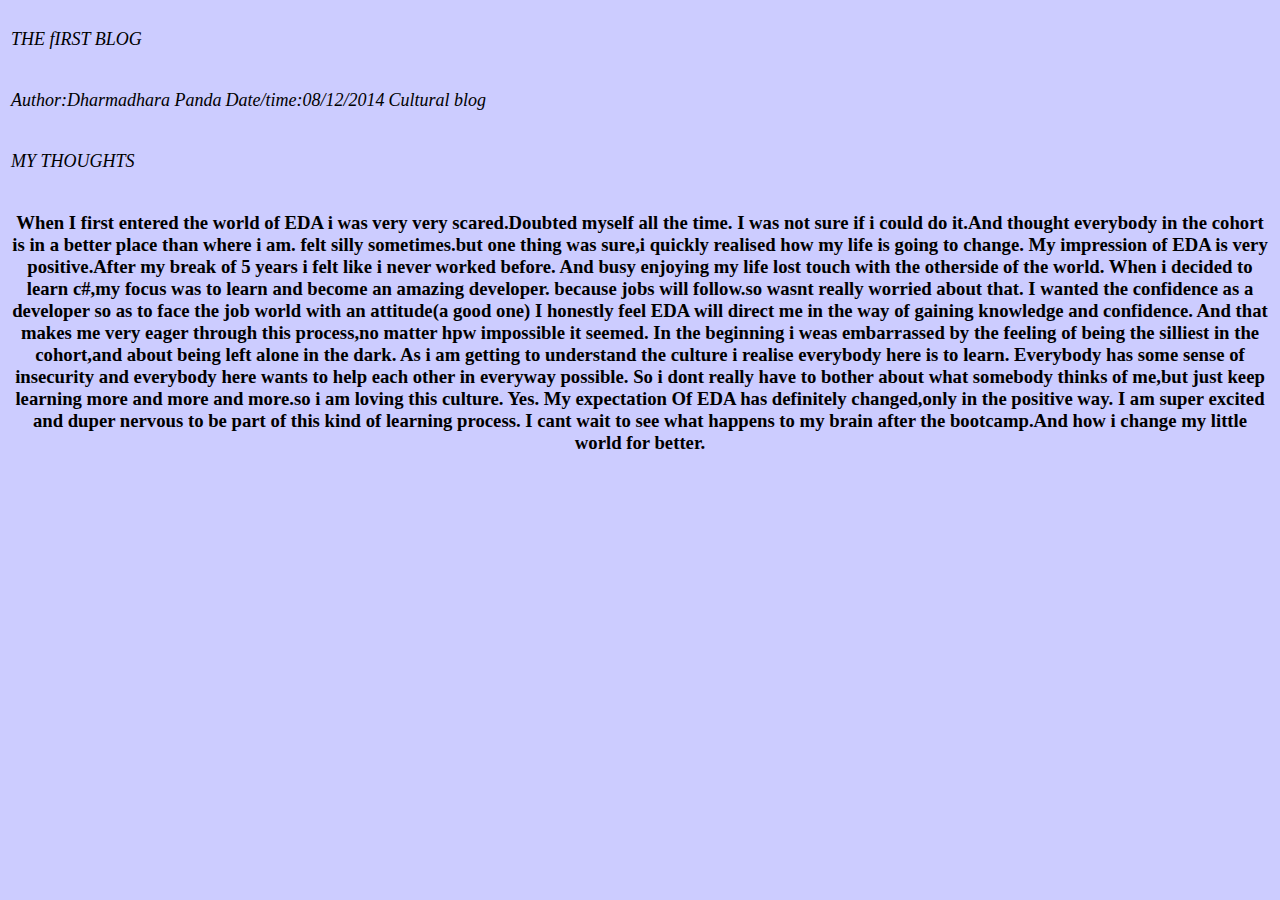
<file: blog/c1-chefs-kitchen.html>
<!DOCTYPE html>
<html>
<head>
  <link type="text/css" rel="stylesheet" href="../stylesheets/blog-stylesheets.css" />
  <title>Page title</title>
</head>
<body>
  <table>
    <tr>
      <td><p>THE fIRST BLOG</p></td>
    </tr>
    <tr>
      <td><p>Author:Dharmadhara Panda</p></td><td><p>Date/time:08/12/2014</p></td><td><p>Cultural blog</p></td>
    </tr>
    <tr>
      <td><p>MY THOUGHTS</p></td>
    </tr>
  </table>





<h3 id="para" >When I first entered the world of EDA i was very very scared.Doubted myself all the time.
I was not sure if i could do it.And thought everybody in the cohort is in a better place than where i am.
felt silly sometimes.but one thing was sure,i quickly realised how my life is going to change.


My impression of EDA is very positive.After my break of 5 years i felt like i never worked before.
And busy enjoying my life lost touch with the otherside of the world.
When i decided to learn c#,my focus was to learn and become an amazing developer.
because jobs will follow.so wasnt really worried about that.
I wanted the confidence as a developer so as to face the job world with an attitude(a good one)
I honestly feel EDA will direct me in the way of gaining knowledge and confidence.
And that makes me very eager through this process,no matter hpw impossible it seemed.

In the beginning i weas embarrassed by the feeling of being the silliest in the cohort,and about being left alone in the dark.
As i am getting to understand the culture i realise everybody here is to learn.
Everybody has some sense of insecurity and everybody here wants to help each other in everyway possible.
So i dont really have to bother about what somebody thinks of me,but just keep learning more and more and more.so i am loving this culture.

Yes. My expectation Of EDA has definitely changed,only in the positive way.

I am super excited and duper nervous to be part of this kind of learning process.

I cant wait to see what happens to my brain after the bootcamp.And how i change my little world for better.</h3>


</body>
</html>
</file>
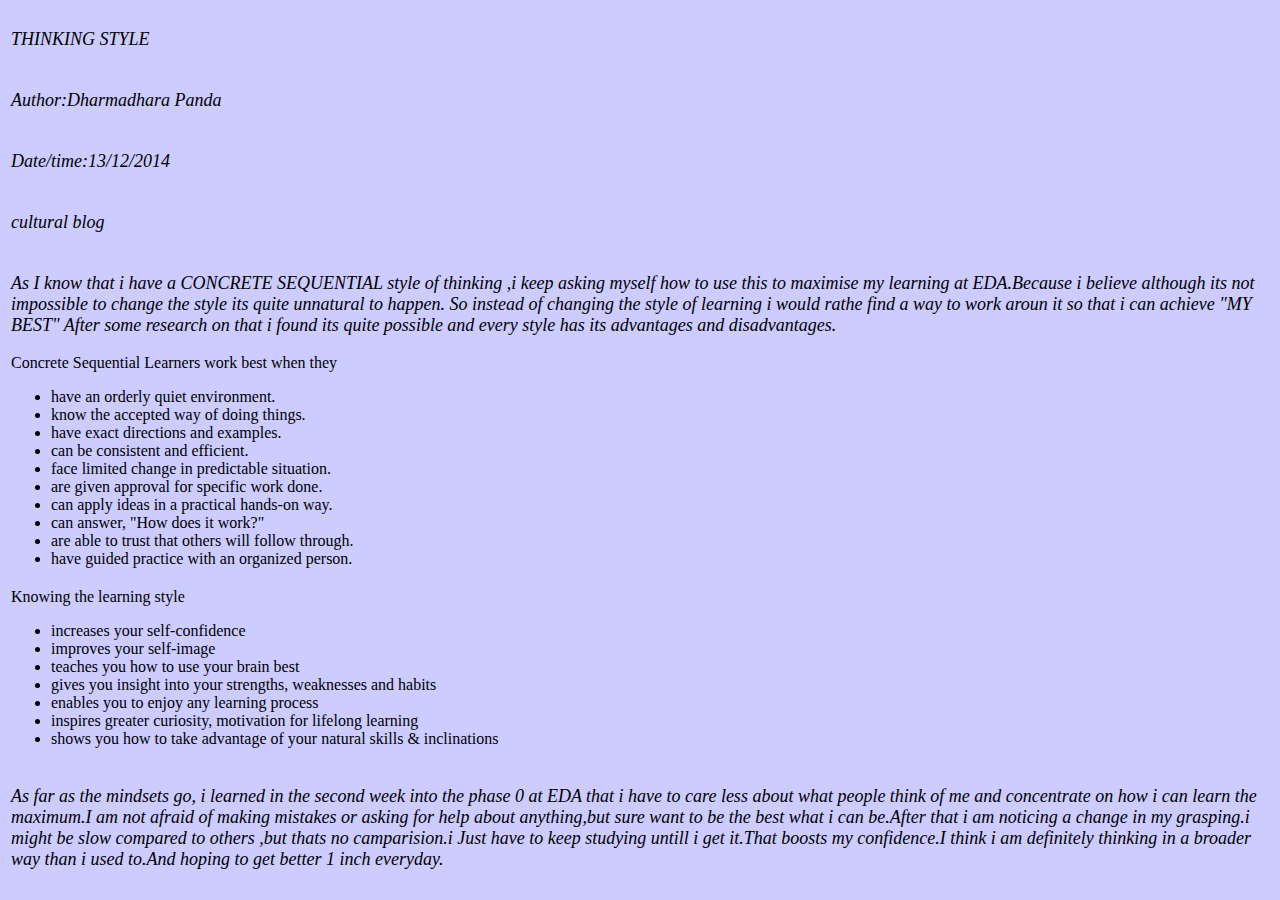
<file: blog/c3-thinking-style.html>
<!DOCTYPE html>
<html>
<head>
  <link type="text/css" rel="stylesheet" href="../stylesheets/blog-stylesheets.css" />
  <title>Page title4</title>
</head>
<body>
  <table>
    <tr>
      <td><p id="heading">THINKING STYLE</p></td>
    </tr>
    <tr>
      <td><p>Author:Dharmadhara Panda</p>
      </td>
    </tr>
    <tr>
      <td><p>Date/time:13/12/2014</p>
      </td>
    </tr>
    <tr>
      <td><p>cultural blog</p>
      </td>
    </tr>
    <tr>
      <td><p id="para">
        As I know that i have  a CONCRETE SEQUENTIAL style of thinking ,i keep asking myself how to use this to maximise
        my learning at EDA.Because i believe although its not impossible to change the style its quite unnatural to happen.
        So instead of changing the style of learning i would rathe find a way to work aroun it so that i can achieve "MY BEST"
        After some research on that i found its quite possible and every style has its advantages and disadvantages.</p>

       <div id="set">

        Concrete  Sequential Learners work best when they
        
        <ul>

        <li> have an orderly quiet environment.</li>


        <li> know the accepted way of doing things.</li>


          <li>have exact directions and examples.</li>


          <li>can be consistent and efficient.</li>


         <li> face limited change in predictable situation.</li>

          <li>are given approval for specific work done.</li>
 
         <li> can apply ideas in a practical hands-on way.</li>
 
          <li>can answer, "How does it work?" </li>

          <li>are able to trust that others will follow through.</li>


          <li>have guided practice with an organized person.</li>
        </div>
      </tr>
      <tr>
        <td>
          

        Knowing the learning style 
        <ul>
         <li>increases your self-confidence</li>
           <li>improves your self-image</li>
           <li>teaches you how to use your brain best</li>
           <li>gives you insight into your strengths, weaknesses and habits</li>
           <li> enables you to enjoy any learning process</li>
         <li> inspires greater curiosity, motivation for lifelong learning</li>
         <li> shows you how to take advantage of your natural skills & inclinations</li>
       </div>
     </td>
   </tr>
   <tr>
    <td>
      <p id="para">As far as the mindsets go, i learned in the second week into the phase 0 at EDA that i have to care less about what people think of me and concentrate on how i can learn the maximum.I am not afraid of making mistakes or asking for help about anything,but sure want to be the best what i can be.After that i am noticing a change in my grasping.i might be slow compared to others ,but thats no camparision.i Just have to keep studying untill i get it.That boosts my confidence.I think i am definitely thinking in a broader way than i used to.And hoping to get better 1 inch everyday.</p>
    </td>
    </tr>
  </table>
</body>
</html>
</file>
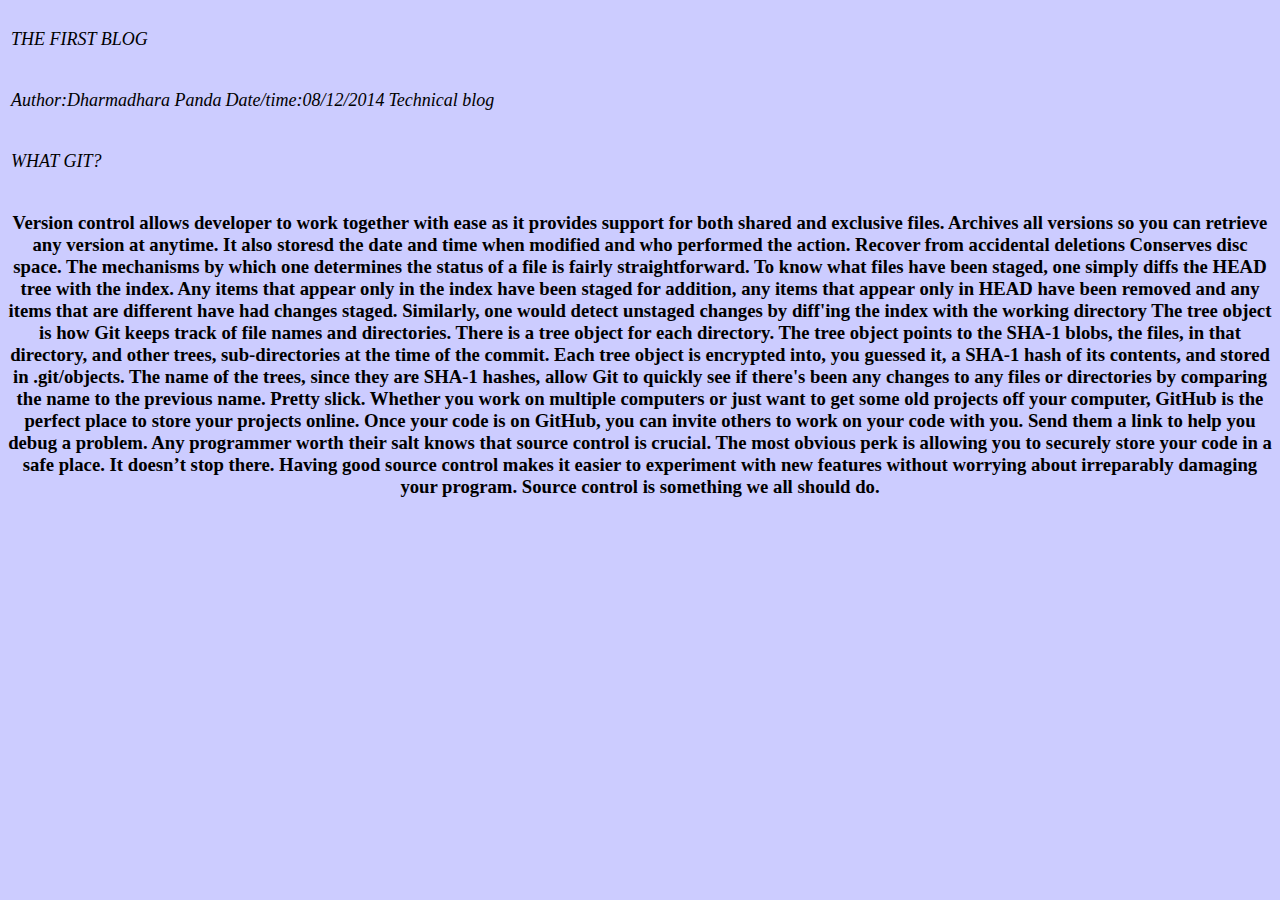
<file: blog/t1-git-blog.html>
<!DOCTYPE html>
<html>
<head>
  <link type="text/css" rel="stylesheet" href="../stylesheets/blog-stylesheets.css" />
  <title>Page title1</title>
</head>
<body>
  <table>
    <tr>
      <td><p>THE FIRST BLOG</p></td>
    </tr>
    <tr>
      <td><p>Author:Dharmadhara Panda</p></td><td><p>Date/time:08/12/2014</p></td><td><p>Technical blog</p></td>
    </tr>
    <tr>
      <td><p>WHAT GIT?</p></td>
    </tr>
  </table>






<h3 id="para">
Version control allows developer to work together with ease as it provides support for both shared and exclusive files.
Archives all versions so you can retrieve any version at anytime.
It also storesd the date and time when modified and who performed the action.
Recover from accidental deletions
Conserves disc space.

The mechanisms by which one determines the status of a file is fairly straightforward. To know what files have been staged, one simply diffs the HEAD tree with the index. Any items that appear only in the index have been staged for addition, any items that appear only in HEAD have been removed and any items that are different have had changes staged.

Similarly, one would detect unstaged changes by diff'ing the index with the working directory
The tree object is how Git keeps track of file names and directories. There is a tree object for each directory. The tree object points to the SHA-1 blobs, the files, in that directory, and other trees, sub-directories at the time of the commit. Each tree object is encrypted into, you guessed it, a SHA-1 hash of its contents, and stored in .git/objects. The name of the trees, since they are SHA-1 hashes, allow Git to quickly see if there's been any changes to any files or directories by comparing the name to the previous name. Pretty slick.


 Whether you work on multiple computers or just want to get some old projects off your computer, GitHub is the perfect place to store your projects online.
Once your code is on GitHub, you can invite others to work on your code with you. Send them a link to help you debug a problem.
Any programmer worth their salt knows that source control is crucial. The most obvious perk  is allowing you to securely store your code in a safe place. It doesn’t stop there. Having good source control makes it easier to experiment with new features without worrying about irreparably damaging your program. Source control is something we all should do.</h3>


</body>
</html>
</file>
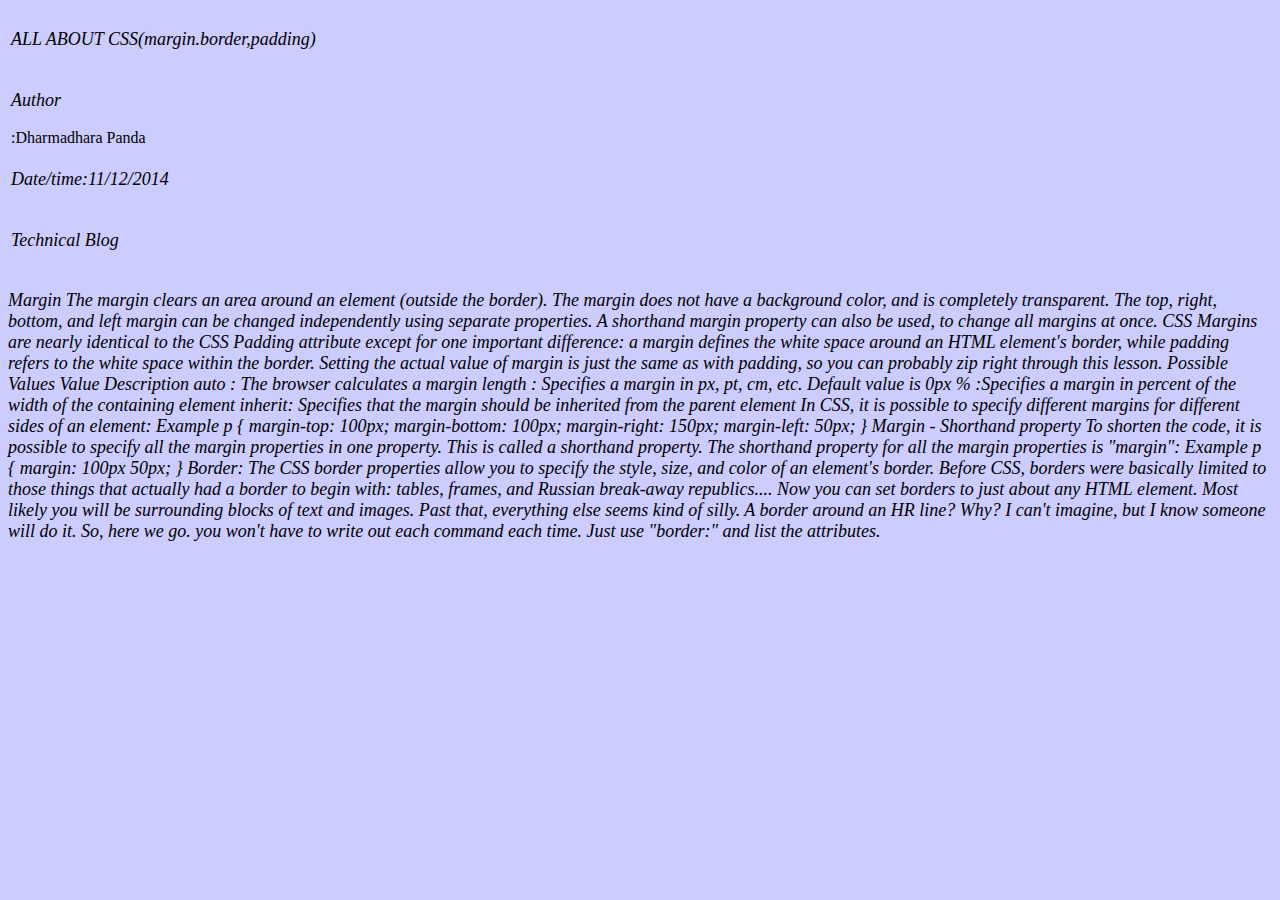
<file: blog/t2-css-design.html>
<!DOCTYPE html>
<html>
<head>
  <link type="text/css" rel="stylesheet" href="../stylesheets/blog-stylesheets.css" />
  <title>ABOUT CSS</title>
</head>
<body>
  <table>
    <tr>
      <td>
        <p id="heading">ALL ABOUT CSS(margin.border,padding)</p>
      </td>
    </tr>
    <tr>
      <td>
        <p>Author</p> :Dharmadhara Panda
      </td>
    </tr>
      <td>
        <p>Date/time:11/12/2014</p>
      </td>
    </tr>
    <tr>
    <td>
      <p>Technical Blog</p>
    </td>
    </tr>
    
      </table>
</body>
</html>

<p id="para">
Margin
The margin clears an area around an element (outside the border). The margin does not have a background color, and is completely transparent.

The top, right, bottom, and left margin can be changed independently using separate properties. A shorthand margin property can also be used, to change all margins at once.

CSS Margins are nearly identical to the CSS Padding attribute except for one important difference: a margin defines the white space around an HTML element's border, while padding refers to the white space within the border. Setting the actual value of margin is just the same as with padding, so you can probably zip right through this lesson.

Possible Values
Value Description
auto : The browser calculates a margin
length : Specifies a margin in px, pt, cm, etc. Default value is 0px
% :Specifies a margin in percent of the width of the containing element
inherit: Specifies that the margin should be inherited from the parent element

In CSS, it is possible to specify different margins for different sides of an element:
Example

p {
    margin-top: 100px;
    margin-bottom: 100px;
    margin-right: 150px;
    margin-left: 50px;
}
Margin - Shorthand property
To shorten the code, it is possible to specify all the margin properties in one property. This is called a shorthand property.

The shorthand property for all the margin properties is "margin":

Example

p {
    margin: 100px 50px;
}
Border:
The CSS border properties allow you to specify the style, size, and color of an element's border.
 Before CSS, borders were basically limited to those things that actually had a border to begin with: tables, frames, and Russian break-away republics....
     Now you can set borders to just about any HTML element. Most likely you will be surrounding blocks of text and images. Past that, everything else seems kind of silly. A border around an HR line? Why? I can't imagine, but I know someone will do it. So, here we go.
     you won't have to write out each command each time. Just use "border:" and list the attributes. </p>
</file>
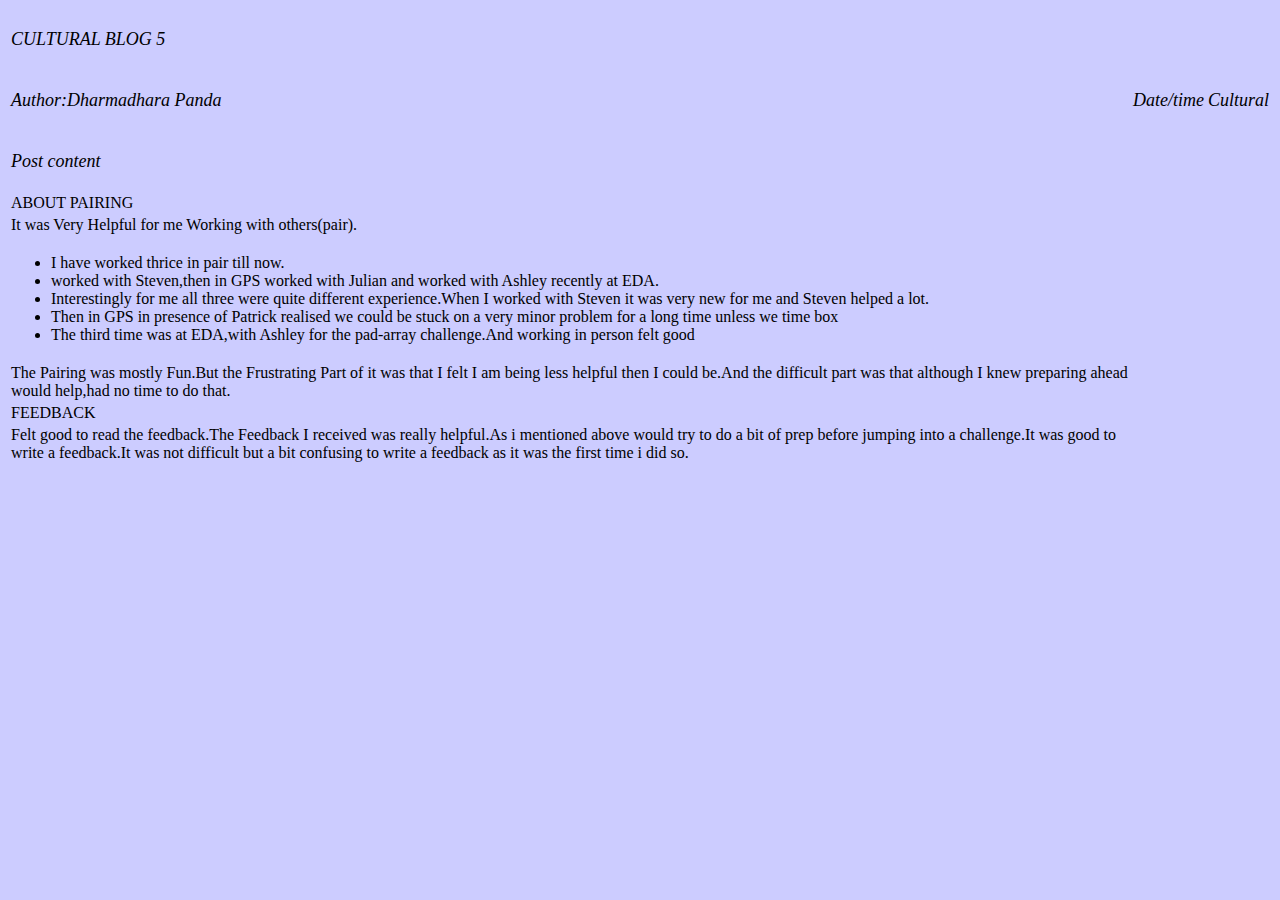
<file: blog/week5_cultural.html>
<!DOCTYPE html>
<html>
<head>
  <link type="text/css" rel="stylesheet" href="../stylesheets/blog-stylesheets.css" />
  <title>Page title9</title>
</head>
<body>
  <table>
    <tr>
      <td><p>CULTURAL BLOG 5</p></td>
    </tr>
    <tr>
      <td><p>Author:Dharmadhara Panda</p></td><td><p>Date/time</p></td><td><p>Cultural</p></td>
    </tr>
    <tr>
      <td><p>Post content</p></td>
    </tr>
   
    <tr>
      <td>
        ABOUT PAIRING
      </td>

    </tr>
     <tr>
      <td>
        It was Very Helpful for me Working with others(pair).
      </td>
    </tr>
    <tr>
      <td>
        <ul>
          <li>I have worked thrice in pair till now.</li>
          <li>worked with Steven,then in GPS worked with Julian and worked with Ashley recently at EDA.</li>
          <li>Interestingly for me all three were quite different experience.When I worked with Steven it was very new for me and Steven helped a lot.</li>
          <li>Then in GPS in presence of Patrick realised we could be stuck on a very minor problem for a long time unless we time box</li>
          <li>The third time was at EDA,with Ashley for the pad-array challenge.And working in person felt good   </li>
        </ul>
      </td>
    </tr>
    <tr>
      <td>
        The Pairing was mostly Fun.But the Frustrating Part of it was that I felt I am being less helpful then I could be.And the difficult part was that 
        although I knew preparing ahead would help,had no time to do that.
      </td>
    </tr>
    <tr>
      <td>
        FEEDBACK
      </td>
    </tr>
    <tr>
      <td>
        Felt good to read the feedback.The Feedback I received was really helpful.As i mentioned above would try to do a bit of prep before jumping into a challenge.It was good to write a feedback.It was not difficult but a bit confusing to write a feedback as it was the first time i did so. 

    </body>
    </html>
</file>
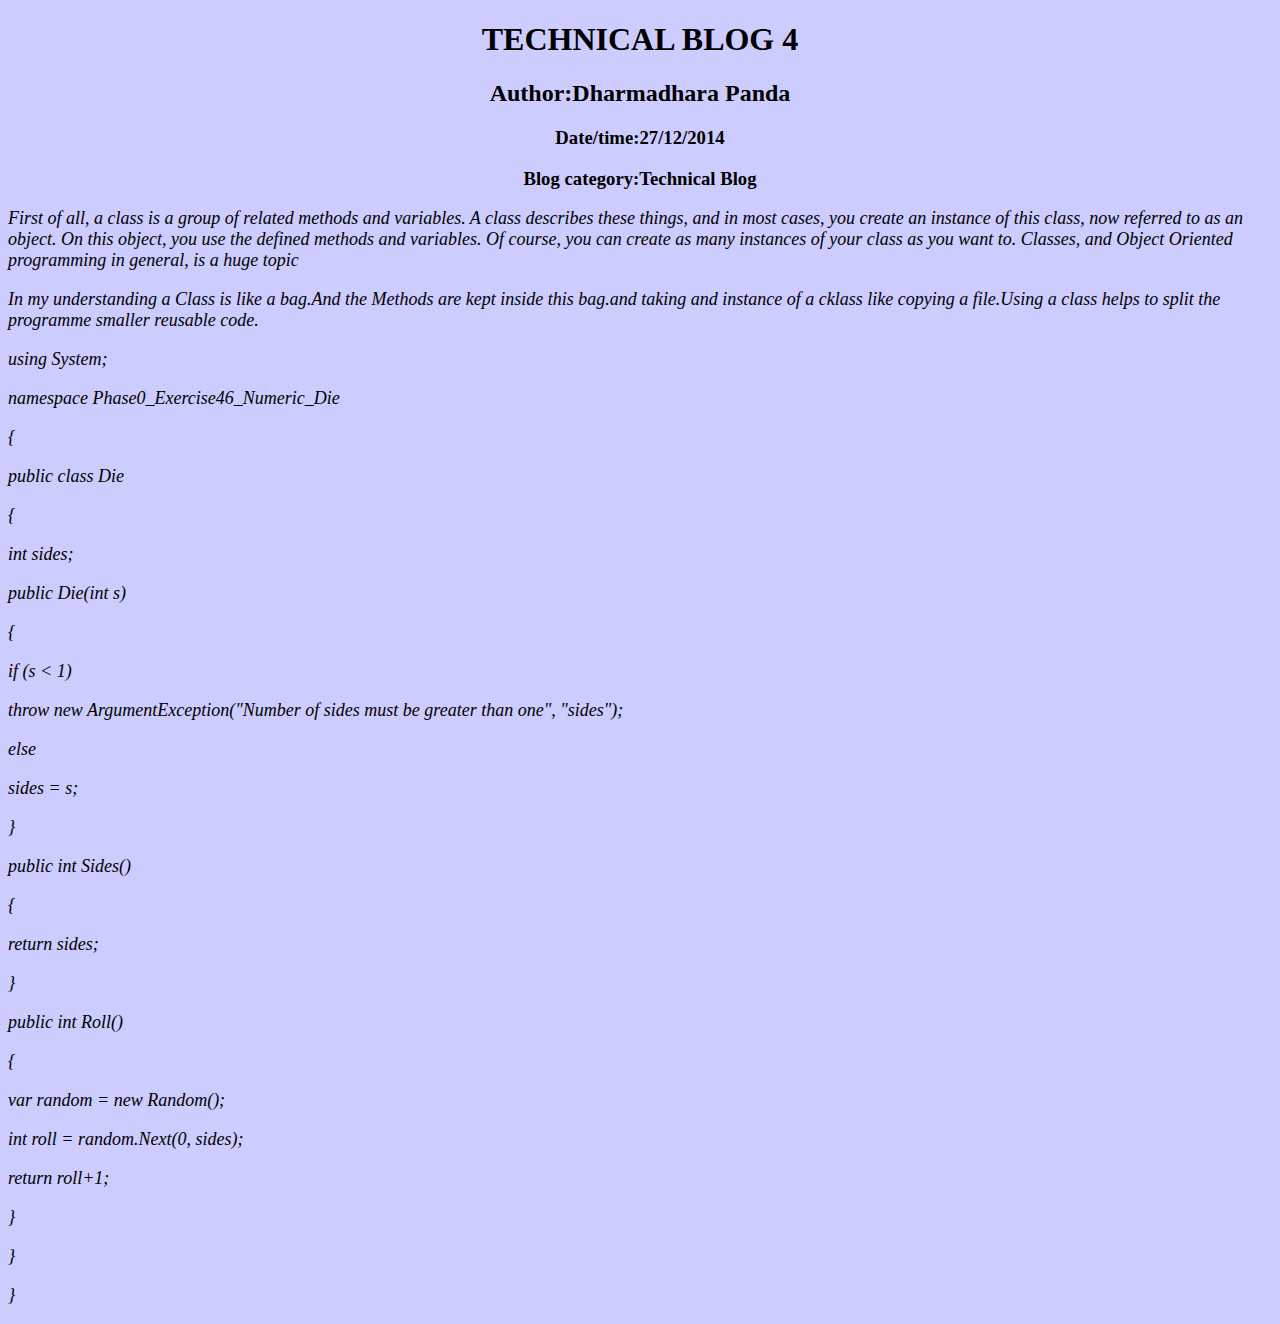
<file: blog/week5_technical.html>
<!DOCTYPE html>
<html>
<head>
  <link type="text/css" rel="stylesheet" href="../stylesheets/blog-stylesheets.css" />
  <title>Page title10</title>
</head>
<body>
   <h1>TECHNICAL BLOG 4</h1>
  <h2>Author:Dharmadhara Panda</h2>
  <h3>Date/time:27/12/2014</h3>
  <h3>Blog category:Technical Blog</h3>
  <p>First of all, a class is a group of related methods and variables. A class describes these things, and in most cases, you create an instance of this class, now referred to as an object. On this object, you use the defined methods and variables. Of course, you can create as many instances of your class as you want to. Classes, and Object Oriented programming in general, is a huge topic</p>
  <p>In my understanding a Class is like a bag.And the Methods are kept inside this bag.and taking and instance of a cklass like copying a file.Using a class helps to split the programme smaller reusable code.</p>
  
   <p> using System;</P>

<p>namespace Phase0_Exercise46_Numeric_Die</p>
<p>{</p>
  <p>public class Die</p>
 <p> {</p>
   <p> int sides;</p>

    <p>public Die(int s)</p>
    <p>{</p>
      <p>if (s < 1)</p>
        <p>throw new ArgumentException("Number of sides must be greater than one", "sides");</p>
     <p> else</p>
       <p> sides = s;</p>
    <p>}</p>

   <p> public int Sides()</p>
    <p>{</p>
    <p>  return sides;</p>
   <p> }</p>

   <p> public int Roll()</p>
   <p> {</p>
     <p> var random = new Random();</p>
      <p>int roll = random.Next(0, sides);</p>
     <p> return roll+1;</p>
    <p>}</p>
  <p>}</p>

<p>}</p>
</p>
  
</body>
</html>
</file>
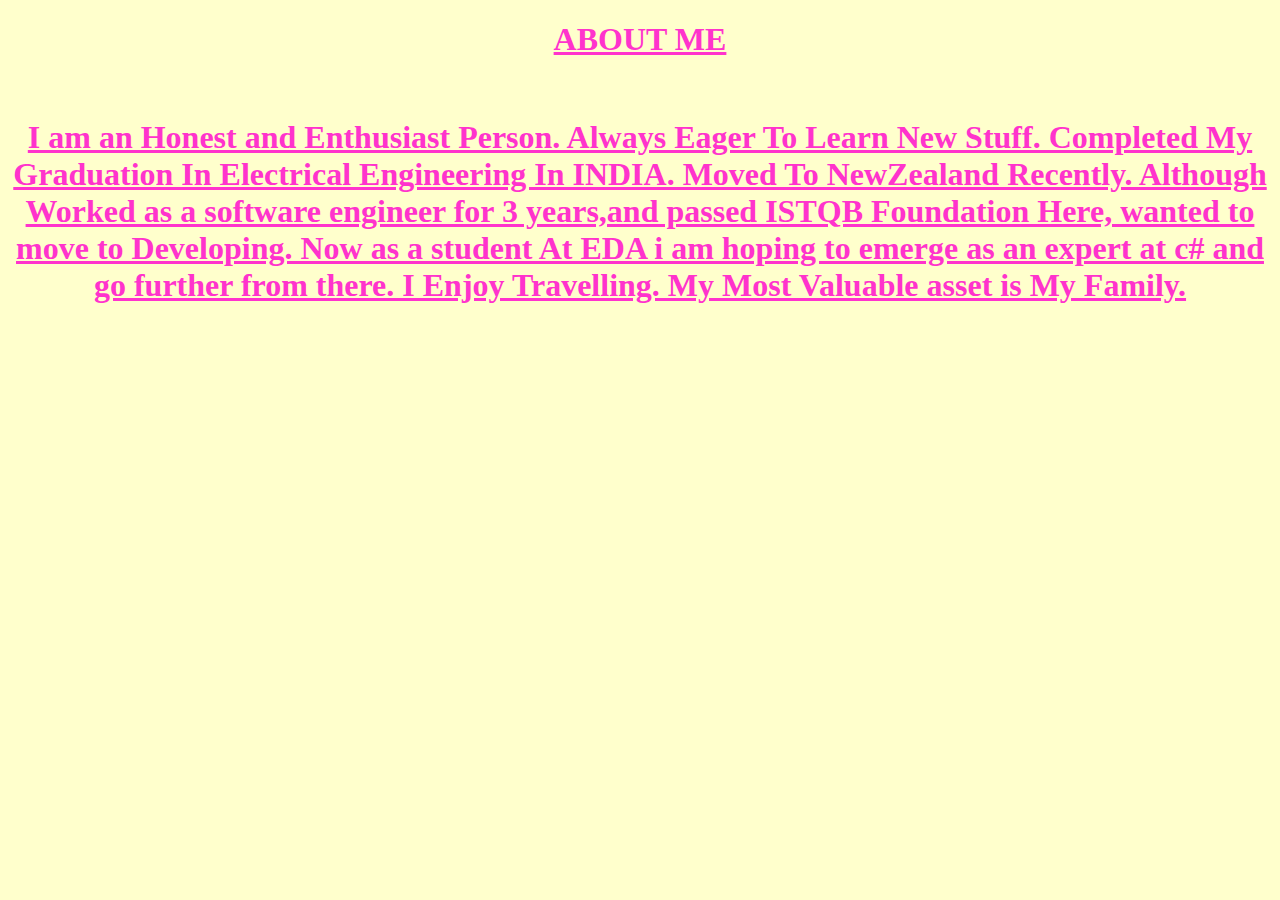
<file: MyWebsite/about me.html>
<!DOCTYPE html>
 <html> 

 <head>
 	<link type="text/css" rel="stylesheet" href="../stylesheets/MySite.css">

 	<title>Mywebpage2</title>
 </head>
 <body>
 	<h1>ABOUT ME</h1>
    <br>
 		

<h1>I am an Honest and Enthusiast Person.
   Always Eager To Learn New Stuff.
   Completed My Graduation In Electrical Engineering  In INDIA.
   Moved To NewZealand Recently.
   Although Worked as a software engineer for 3 years,and passed ISTQB Foundation Here,
    wanted to move to Developing.
   Now as a student At EDA i am hoping to emerge as an expert at c# and go further from there.
   I Enjoy Travelling.
   My Most Valuable asset is My Family.

</h1>
 
 		
 				
 				

 			
 	

 				
 			
            
 		

 	

 		


 </body>

 </html>
</file>
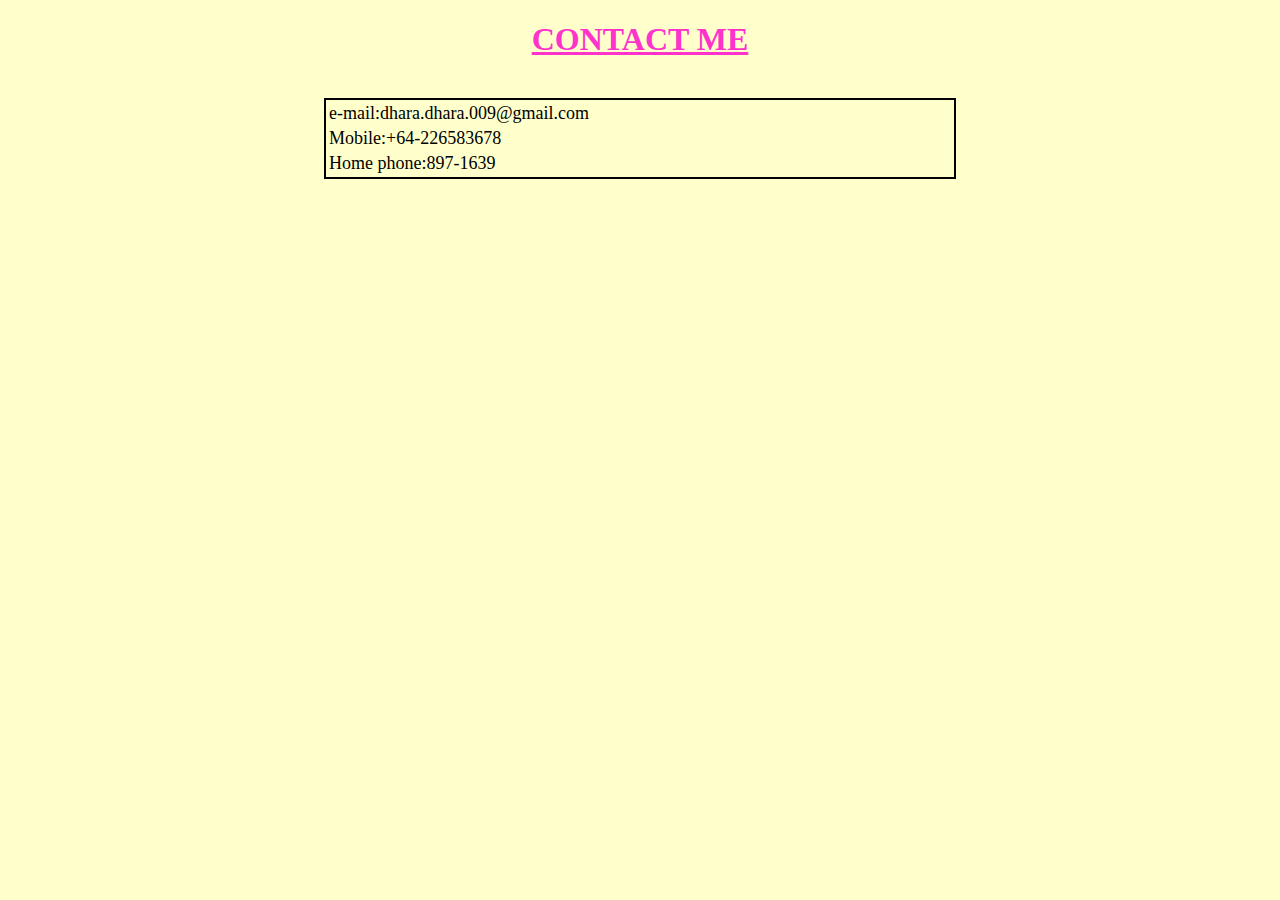
<file: MyWebsite/contacts.html>
<!DOCTYPE html>
 <html> 

 <head>
 	<link type="text/css" rel="stylesheet" href="../stylesheets/MySite.css">

 	<title>Mywebpage3</title>
 </head>
 <body>
 	<h1>CONTACT ME</h1>
    <br>
 		


 	<div>
 		<table>
 			<tr>
 				
 				<td>
 			
 				e-mail:dhara.dhara.009@gmail.com
 				<td/>
 			</tr>
            <tr> 
                 <td>
                    Mobile:+64-226583678
                      
                    </td>
                </tr>
               <tr>
               	<td>
               		Home phone:897-1639
               	</td>
               </tr>
 		</table>
 	</div>

 	

 		


 </body>

 </html>
</file>
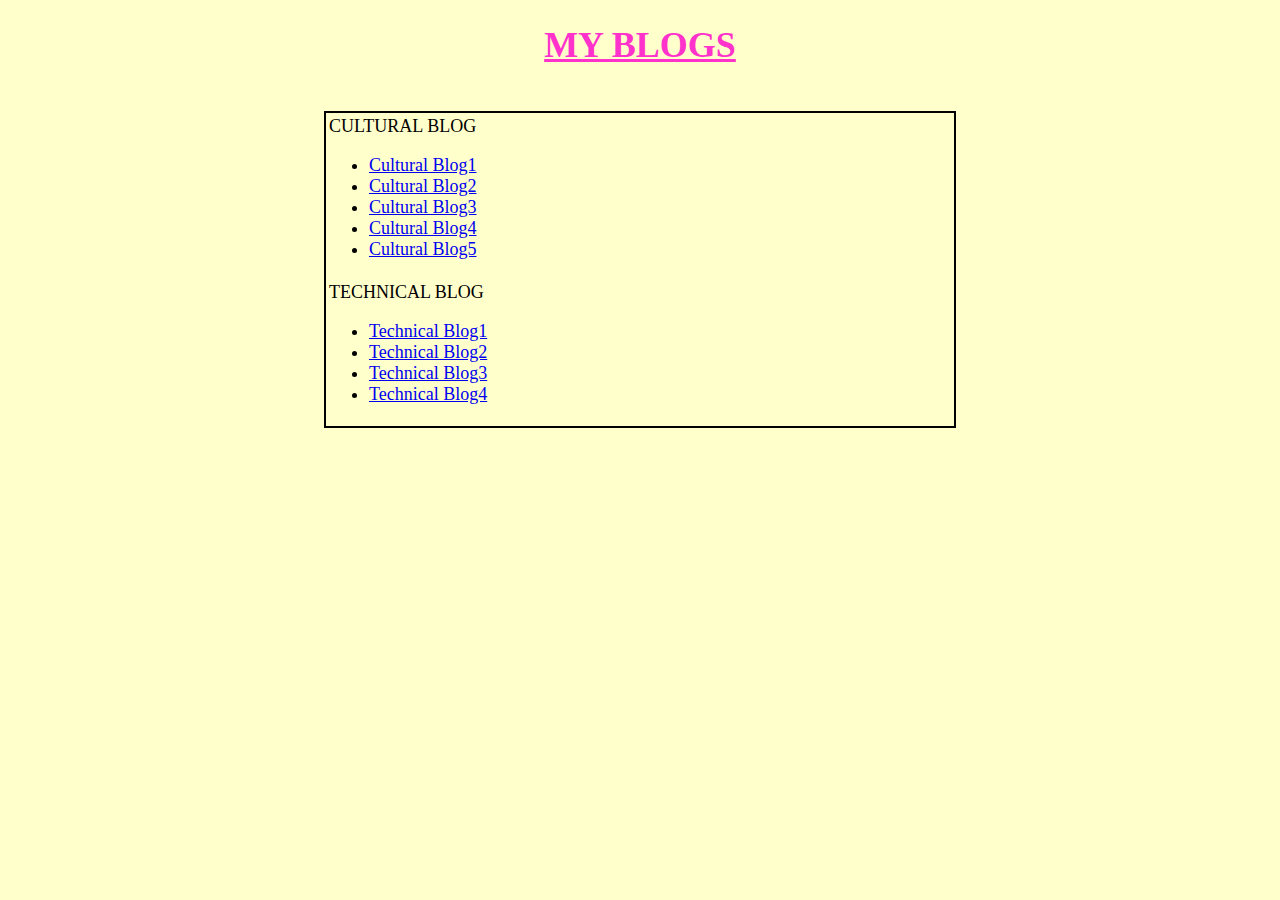
<file: MyWebsite/myblog.html>
<!DOCTYPE html>
 <html> 

 <head>
 	<link type="text/css" rel="stylesheet" href="../stylesheets/MySite.css">

 	<title>Mywebpage1</title>
 </head>
 <body>
    <div id="header">
 	<h1>MY BLOGS</h1>
    </header>
    <br>
 		

        <table>
 		<div class="section">
 		
 			<tr>
 				
 				<td>
 					
 				CULTURAL BLOG
 				<ul>
 					<li>
 						<a href="../blog/c1-chefs-kitchen.html">Cultural Blog1</a>
 					</li>
 					<li>
 						<a href="../blog/c3-thinking-style.html">Cultural Blog2</a>
 					</li>

                    <li>
                        <a href ="../blog/week4_cultural_blog.html">Cultural Blog3</a></li>
                    <li>
                        <a href ="../blog/week5_cultural.html">Cultural Blog4 </a>
                    </li>
                        <li>
                            <a href="../blog/week6_cultural_blog.html">Cultural Blog5</a>
                        </li>
 				</ul>
 						
 				<td/>
 			</tr>
            <tr> 
                 <td>
                   
                        TECHNICAL BLOG
                    
                    <ul>
                    	<li>
                    		 <a href=" ../blog/t1-git-blog.html">Technical Blog1</a>
                    		</li>
                    	<li>
                    		<a href="../blog/t2-css-design.html">Technical Blog2</a>
                    	</li>
                        <li>
                            <a href="../blog/week4_technical.html">Technical Blog3</a>
                        </li>
                        <li>
                            <a href ="../blog/week5_technical.html">Technical Blog4</a>
                        </li>
                    </ul>
                </td>


                </tr>
 		</table>

 	</div>

 		


 </body>

 </html>
</file>
<file: stylesheets/blog-stylesheets.css>
html
{
	background-color:#ccccff;
}


p
{
	font-style:oblique;
    font-size:large;
}
h1
{
	font-style:block;
	font-weight: bold
}

h1,h2,h3
{
	text-align: center;
}
</file>
<file: stylesheets/MySite.css>
html
 {
 	background-color: #ffffcc;
 }

h1

{  
	text-decoration: underline;
 color:#ff33cc;
	text-align: center;

}
body
{
display:block;
margin-top: 
}
h1
{
	font-style:italics;

}
div
{
	font-size:large;
}
table
{
border: 2px solid black;
display: block;
width: 50%;
margin: 0px auto;
}
th
{
	padding: 0px 40px 0px 40px ;
}
</file>
